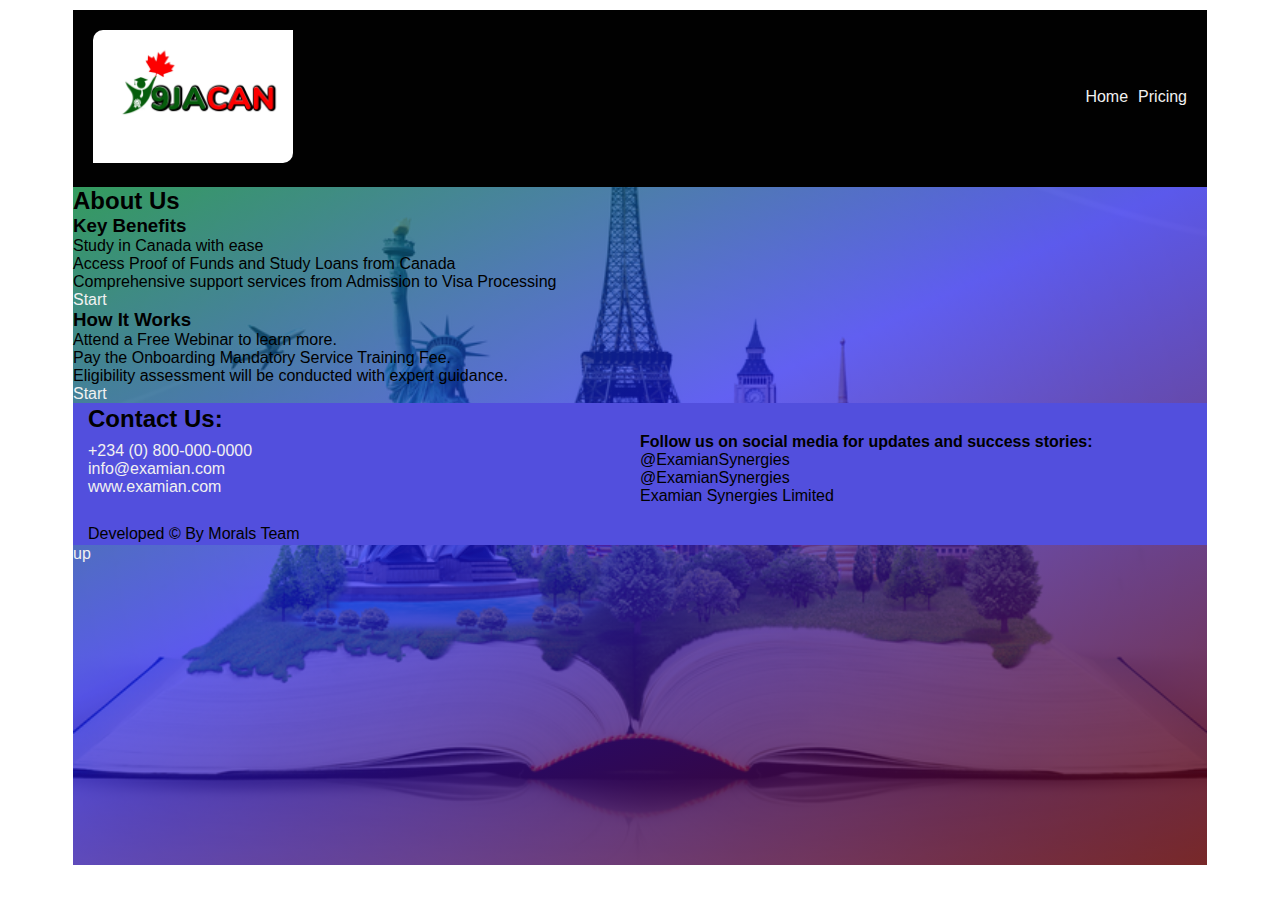
<file: about.html>
<!DOCTYPE html>
<html lang="en">

<head>
    <meta charset="UTF-8">
    <meta name="viewport" content="width=device-width, initial-scale=1.0">
    <!-- <link rel="stylesheet" href="https://cdnjs.cloudflare.com/ajax/libs/font-awesome/6.5.2/css/all.min.css"
        integrity="sha512-SnH5WK+bZxgPHs44uWIX+LLJAJ9/2PkPKZ5QiAj6Ta86w+fsb2TkcmfRyVX3pBnMFcV7oQPJkl9QevSCWr3W6A=="
        crossorigin="anonymous" referrerpolicy="no-referrer" /> -->
    <link rel="stylesheet" href="https://cdnjs.cloudflare.com/ajax/libs/font-awesome/6.6.0/css/all.min.css"
        integrity="sha512-Kc323vGBEqzTmouAECnVceyQqyqdsSiqLQISBL29aUW4U/M7pSPA/gEUZQqv1cwx4OnYxTxve5UMg5GT6L4JJg=="
        crossorigin="anonymous" referrerpolicy="no-referrer" />
    <link rel="stylesheet" href="css/style.css">
    <title>9jacan</title>
</head>

<body>
    <div class="container">
        <!-- navbar section -->
        <nav class="navbar p">
            <div>
                <a href="index.html">
                    <img src="img/logo.jpg" class="logo" alt="">
                </a>
            </div>
            <i class="fa-solid fa-bars hamburger"></i>
            <menu>
                <li><a href="index.html"> Home</a></li>
                <li><a href="price.html"> Pricing</a></li>
            </menu>
        </nav>
        <!-- navbar end  -->

        <!-- about us -->
        <!-- <section class="">

        </section>
 -->



        <section class="my-2" id="pricing">
            <h2 class="center">About Us</h2>
            <div class="price my-2">
                <div class="col ">
                    <div class="tag">
                        <h3>Key Benefits</h3>
                    </div>
                    <div class="detail">
                        <ul>
                            <li><i class="fa-regular fa-square-check"></i> Study in Canada with ease</li>
                            <li><i class="fa-regular fa-square-check"></i> Access Proof of Funds and Study Loans from
                                Canada</li>
                            <li><i class="fa-regular fa-square-check"></i> Comprehensive support services from Admission
                                to Visa Processing</li>
                        </ul>
                    </div>
                    <div>
                        <a href="https://forms.gle/L2TMS9xDBda23ngG8" class="pBtn">Start</a>
                    </div>
                </div>

                <div class="col ">
                    <div class="tag">
                        <h3>How It Works</h3>
                    </div>
                    <div class="detail">
                        <ul>
                            <li><i class="fa-regular fa-square-check"></i>Attend a Free Webinar to learn more.</li>
                            <li><i class="fa-regular fa-square-check"></i>Pay the Onboarding Mandatory Service Training
                                Fee.</li>
                            <li><i class="fa-regular fa-square-check"></i>Eligibility assessment will be conducted with
                                expert guidance.</li>
                        </ul>
                        <div>
                            <a href="https://forms.gle/L2TMS9xDBda23ngG8" class="pBtn">Start</a>
                        </div>
                    </div>
                </div>
        </section>





        <!-- footer section -->
        <footer class="bg" id="contact">
            <h2 class="center my-2">Contact Us:</h2>
            <div class="row">
                <div class="col-6">
                    <ul>
                        <li> <i class="icon fa-solid fa-phone"></i> <a href="tel+2348000000000">+234 (0)
                                800-000-0000</a></li>
                        <li> <i class="icon fa-regular fa-envelope"></i> <a
                                href="mailto:info@examian.com">info@examian.com</a></li>
                        <li><i class="icon fa-solid fa-globe"></i> <a href="https://www.examian.com"
                                target="_blank">www.examian.com</a> </li>
                    </ul>
                </div>
                <div class="col-6">
                    <h4>Follow us on social media for updates and success stories:</h4>
                    <ul>
                        <li><i class="icon fa-brands fa-facebook"></i> @ExamianSynergies</li>
                        <li><i class="icon fa-brands fa-twitter"></i> @ExamianSynergies</li>
                        <li><i class="icon fa-brands fa-linkedin-in"></i> Examian Synergies Limited</li>
                    </ul>

                </div>
            </div>
            <p class="center dev">Developed &copy; By Morals Team</p>
        </footer>
        <a href="#" class="topbtn">up</a>
    </div>

    <!-- javaScript -->
    <script src="js/script.js"></script>
</body>

</html>
</file>
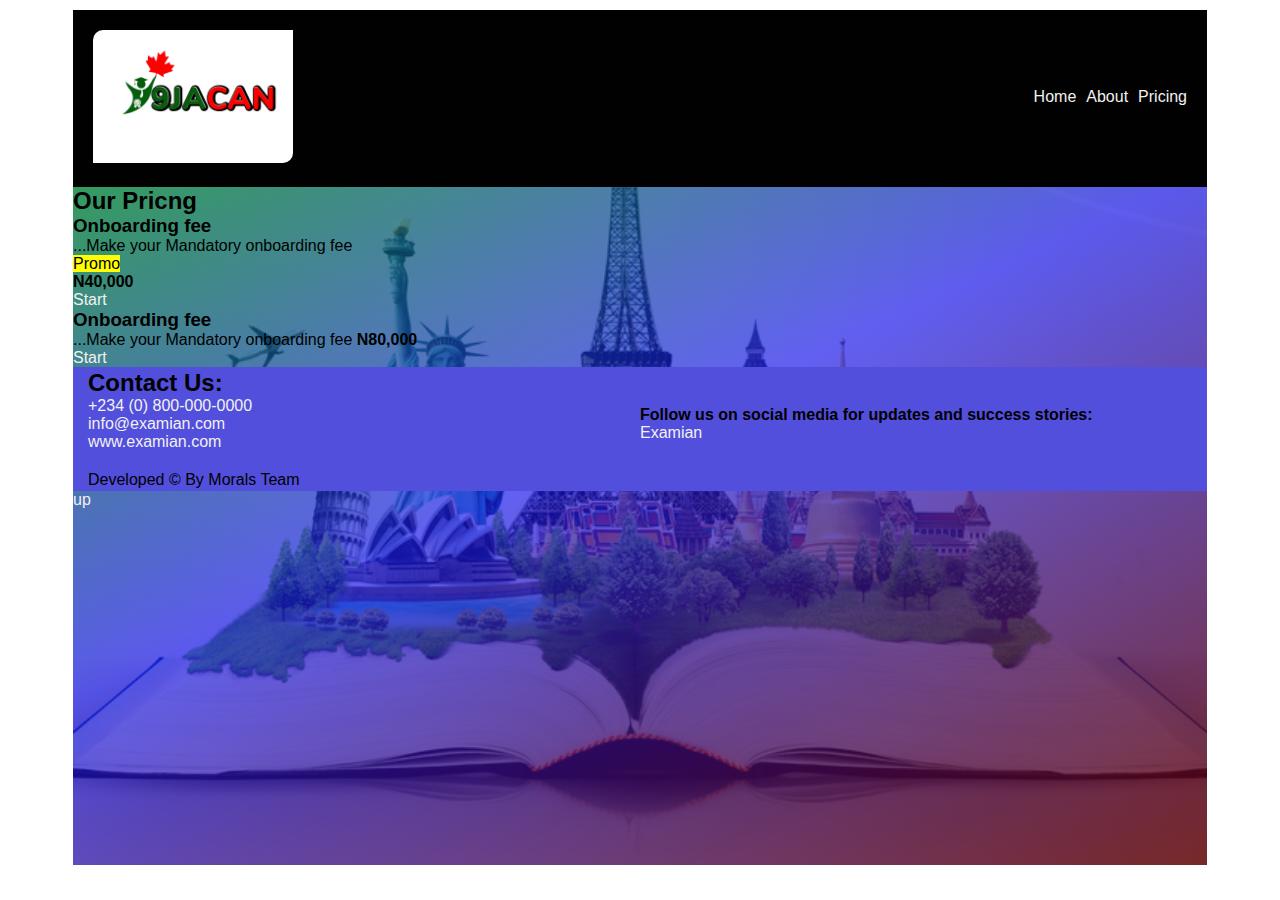
<file: price.html>
<!DOCTYPE html>
<html lang="en">

<head>
    <meta charset="UTF-8">
    <meta name="viewport" content="width=device-width, initial-scale=1.0">
    <link rel="stylesheet" href="https://cdnjs.cloudflare.com/ajax/libs/font-awesome/6.5.2/css/all.min.css"
        integrity="sha512-SnH5WK+bZxgPHs44uWIX+LLJAJ9/2PkPKZ5QiAj6Ta86w+fsb2TkcmfRyVX3pBnMFcV7oQPJkl9QevSCWr3W6A=="
        crossorigin="anonymous" referrerpolicy="no-referrer" />
    <link rel="stylesheet" href="css/style.css">
    <title>9jacan</title>
</head>

<body>
    <div class="container">
        <!-- navbar section -->
        <nav class="navbar p">
            <div>
                <a href="index.html">
                    <img src="img/logo.jpg" class="logo" alt="">
                </a>
            </div>
            <i class="fa-solid fa-bars hamburger"></i>
            <menu>
                <li><a href="index.html"> Home</a></li>
                <li><a href="about.html"> About</a></li>
                <li><a href="price.html"> Pricing</a></li>
            </menu>
        </nav>

        <!-- pricing section -->
        <section class="my-2" id="pricing">
            <h2 class="center">Our Pricng</h2>
            <div class="price my-2">
                <div class="col pcard">
                    <div class="tag">
                        <h3>Onboarding fee</h3>
                        <!-- <strong>N35,000</strong> -->
                    </div>
                    <div class="detail"> ...Make your Mandatory onboarding fee
                        <br><mark>Promo</mark><br>
                        <strong>N40,000</strong>
                    </div>
                    <div>
                        <a href="https://forms.gle/L2TMS9xDBda23ngG8" class="pBtn">Start</a>
                    </div>
                </div>
                <div class="col pcard">
                    <div class="tag">
                        <h3>Onboarding fee</h3>
                        <!-- <strong>N70,000</strong> -->
                    </div>
                    <div class="detail">
                        ...Make your Mandatory onboarding fee

                        <strong>N80,000</strong>
                    </div>
                    <div>
                        <a href="https://forms.gle/L2TMS9xDBda23ngG8" class="pBtn">Start</a>
                    </div>
                </div>
                <!-- <div class="col pcard">
                    <div class="tag">
                        <h3>Registration</h3>
                        <strong>N200,000</strong>
                    </div>
                    <div class="detail">Lorem ipsum dolor, sit amet consectetur adipisicing elit. Delectus,
                        sapiente. Vitae fugiat dolore iusto odit dolores autem nam, aliquam odio?

                    </div>
                    <div>
                        <a href="https://forms.gle/L2TMS9xDBda23ngG8" class="pBtn">Start</a>
                    </div>
                </div> -->
            </div>


        </section>

        <!-- footer section -->
        <footer class="bg" id="contact">
            <h2 class="center my-2">Contact Us:</h2>
            <div class="row">
                <div class="col-6">
                    <ul>
                        <li> <i class="icon fa-solid fa-phone"></i> <a href="tel+2348000000000">+234 (0)
                                800-000-0000</a></li>
                        <li> <i class="icon fa-regular fa-envelope"></i> <a
                                href="mailto:info@examian.com">info@examian.com</a></li>
                        <li><i class="icon fa-solid fa-globe"></i> <a href="https://www.examian.com"
                                target="_blank">www.examian.com</a> </li>

                    </ul>
                </div>
                <div class="col-6">
                    <h4>Follow us on social media for updates and success stories:</h4>
                    <ul>
                        <li>
                            <i class="icon fa-brands fa-facebook"></i>
                            <a href="https://web.facebook.com/profile.php?id=100063770461535"
                                target="_blank">Examian</a>
                        </li>

                        <!-- <li><i class="icon fa-brands fa-twitter"></i> @ExamianSynergies</li>
                        <li><i class="icon fa-brands fa-linkedin-in"></i> Examian Synergies Limited</li> -->
                    </ul>

                </div>
            </div>
            <p class="center dev">Developed &copy; By Morals Team</p>
        </footer>
        <a href="#" class="topbtn">up</a>
    </div>

    <!-- javaScript -->
    <script src="js/script.js"></script>
</body>

</html>
</file>
<file: css/style.css>
* {
    margin: 0;
    padding: 0;
    box-sizing: border-box;
    list-style: none;
    text-decoration: none;
    font-family: 'Gill Sans', 'Gill Sans MT', Calibri, 'Trebuchet MS', sans-serif;
}

body {
    margin: 10px;
}

:root {
    --primary-color: #2ae92a;
    --secondary-color: blue;
    --white: #f1f1f1;
    --black: #010101;
    --lg-container: 90%;
    --md-container: 95%;
    --sm-container: 90%;
}

/* framework */
img {
    width: 100%;
    object-fit: cover;
}

a {
    color: var(--white);
}

.p {
    padding: 20px;
}

b {
    color: white;
}

.bg {
    background: #524fdd;
    padding: 2px 15px;
}

.container {
    width: var(--lg-container);
    margin: auto;
    background: linear-gradient(155deg, #00a808d4, #1613ecab, #630303d4), url(/img/img2.jpg);
    background-repeat: no-repeat;
    background-size: cover;
    background-position: center;
    height: 95vh;
}

.font {
    font-size: 5rem;
}

.m-y {
    margin-bottom: 25px;
}

.my-1 {
    margin-top: 10px;
    margin-bottom: 10px;
}

.btn {
    background: #524fdd;
    padding: 15px 100px;
    text-transform: uppercase;
    border-radius: 10px;
    box-shadow: -3px -2px 4px #03003b;
    transition: .3s ease;
}

.btn:hover {
    background: #2522e0;
    text-shadow: 0px 1px 2px #010101;
}

/* frame work end */

/* navbar  */
.navbar {
    display: flex;
    align-items: center;
    justify-content: space-between;
    background: var(--black);
}

.logo {
    font-weight: 900;
    color: red;
    cursor: pointer;
    width: 200px;
    border-radius: 10px 0 10px;
}

.text-light {
    color: #f1f1f1;
}

.logo>span {
    color: var(--primary-color);
}

.hamburger {
    display: none;
}

/* navbar end */

/* main section */
h1 {
    text-shadow: -3px -1px 4px var(--secondary-color);
}

menu {
    display: flex;
}

menu li {
    margin-left: 10px;
}

menu li::after {
    content: '';
    display: block;
    background: #2ae92a;
    height: 3px;
    width: 0%;
    margin: auto;
    transition: .3s ease;
}

menu li:hover::after {
    width: 100%;
}

main {
    display: flex;
    align-items: center;
    justify-content: center;
    margin-top: 50px;
}

.row {
    display: flex;
    width: 100%;
    flex-wrap: wrap;
    align-items: center;
}

.col-6 {
    width: 50%;
    margin-bottom: 20px;
}

.col-4 {
    width: 30%;
    text-align: center;
}

.card {
    background: white;
    margin: 5px;
    border-radius: 5px;
}

.card:hover img {
    transform: scale(.9);
}

.img-details img {
    transition: .5s ease-in-out;
}

.details {
    padding: 10px;
    width: 100%;
}

.img-details {
    width: 100%;
}


/* media query tablet*/
@media (max-width:990px) {
    .container {
        width: var(--md-container);
        height: 100%;
    }

    main {
        margin: 0;
    }

    .font {
        font-size: 6rem;
    }

    .hamburger {
        display: block;
        background-color: white;
        padding: 10px;
        border-radius: 5px;
        z-index: 10;
    }

    menu.active {
        display: block;
    }

    menu {
        position: absolute;
        top: 70px;
        width: 200px;
        right: 40px;
        background: #000000ad;
        text-align: center;
        height: 150px;
        display: none;
    }

    menu li {
        margin-bottom: 20px;
    }

    .col-6 {
        width: 100%;
    }

    .col-4 {
        width: 48%;
        text-align: center;
    }

}

/* small devices */
@media (max-width:600px) {
    .logo {
        width: 100px;
    }

    .font {
        font-size: 3rem;
    }

    .col-4 {
        width: 100%;
        margin-bottom: 10px;
    }

    .btn {
        padding: 10px 30px;
    }

    .text-light {
        text-align: center;
    }
}

/* larger screen */
@media (min-width:1450px) {
    .font {
        font-size: 9rem;
    }

    .col-4 {
        width: 49%;
    }

    .col-4:last-child {
        width: 100%;
        display: flex;
        align-items: center;
    }

    main {
        margin: 0;
    }

    .m-y {
        margin-bottom: 50px;
    }

    p {
        font-size: 30px;
    }

    .btn {
        padding: 30px 150px;
    }

    .bg {
        padding: 9px 60px;
    }

    h4 {
        font-size: 40px;
    }

    .details {
        padding: 15px;
    }
}
</file>
